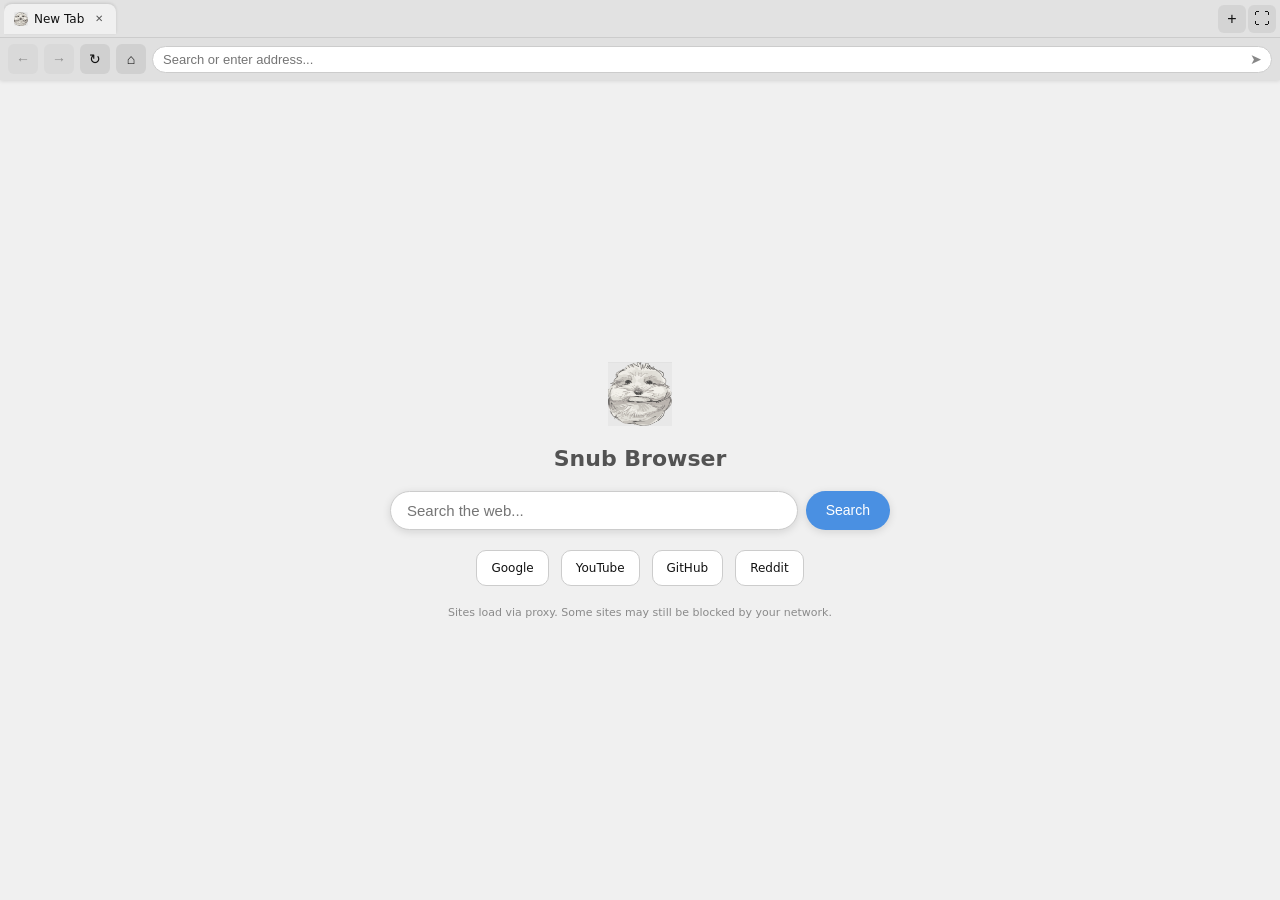
<file: index.html>
<!doctype html>
<html lang="en" data-theme="light">
<head>
  <meta charset="UTF-8" />
  <meta name="viewport" content="width=device-width, initial-scale=1" />
  <meta name="title" content="Snub Browser" />
  <meta name="description" content="Snub Browser - The better way to browse." />
  <link rel="icon" type="image/x-icon" href="logo.png" />
  <meta property="og:image" content="/logo.png" />
  <title>Snub Browser</title>
  <link rel="icon" href="logo.png" />
  <meta name="color-scheme" content="light dark" />
  <link rel="stylesheet" href="css/main.css" />

  <script>
    (()=>{const t=localStorage.getItem('theme');if(t)document.documentElement.setAttribute('data-theme',t);
      else if(matchMedia('(prefers-color-scheme: dark)').matches)document.documentElement.setAttribute('data-theme','dark');})();
  </script>
</head>
<body>
  <div class="app">
    <div class="bar">
      <div id="tabs" class="tabs" role="tablist" aria-label="Tabs"></div>
      <button id="add" class="new" title="New tab">+</button>
      <button id="fs" class="new" title="Fullscreen">⛶</button>
    </div>
    <div id="stage" class="stage"></div>
  </div>

  <script>
    const tabsEl = document.getElementById('tabs');
    const stage = document.getElementById('stage');
    const addBtn = document.getElementById('add');
    const fsBtn = document.getElementById('fs');

    let list = [];
    let active = null;
    let seq = 1;
    const PERMS = [
      'allow-downloads',
      'allow-forms',
      'allow-orientation-lock',
      'allow-pointer-lock',
      'allow-popups',
      'allow-popups-to-escape-sandbox',
      'allow-presentation',
      'allow-same-origin',
      'allow-scripts',
      'allow-storage-access-by-user-activation',
      'allow-top-navigation',
      'allow-top-navigation-by-user-activation'
    ].join(' ');

    function getDirectSiteFromHash(){
      const raw = location.hash.startsWith('#') ? location.hash.slice(1) : location.hash;
      if(!raw) return '';

      let site = '';
      if(raw.toLowerCase().startsWith('site=')){
        site = raw.slice(5);
      }else{
        site = new URLSearchParams(raw).get('site') || '';
      }

      if(!site) return '';

      try{
        return decodeURIComponent(site);
      }catch{
        return site;
      }
    }

    function toTabUrl(site){
      if(!site) return 'tab.html';
      return `tab.html#site=${encodeURIComponent(site)}`;
    }

    function ShowOnly(site){
      document.body.classList.toggle('site-only', Boolean(site));
      const isSiteOnly = document.body.classList.contains('site-only');
      list.forEach((tab) => ALLOWWHATSNUBBY(tab.frame, isSiteOnly));
    }

    function ALLOWWHATSNUBBY(frame, isSiteOnly){
      if(isSiteOnly){
        frame.sandbox = PERMS;
      }else{
        frame.removeAttribute('sandbox');
      }
    }

    function addTab(url='tab.html'){
      const id = 't'+(seq++);
      const frame = document.createElement('iframe');
      frame.className = 'pane';
      frame.dataset.id = id;
      frame.allowFullscreen = true;
      frame.allow = "camera; microphone";
      ALLOWWHATSNUBBY(frame, document.body.classList.contains('site-only'));
      frame.src = url;

      frame.addEventListener('load', ()=>{
        try{
          const ttl = frame.contentDocument?.title || 'New Tab';
          setTitle(id, ttl);
          const u = frame.contentWindow?.location?.href;
          if(u) setUrl(id, u);
        }catch{}
      });

      stage.appendChild(frame);
      list.push({ id, title:'New Tab', icon:'logo.png', frame, url });
      draw();
      setActive(id);
      return id;
    }

    function closeTab(id){
      const i = list.findIndex(t=>t.id===id);
      if(i<0) return;
      const was = (active===id);
      list[i].frame.remove();
      list.splice(i,1);
      const next = list[i] || list[i-1];
      if(was && next) setActive(next.id);
      else if(!list.length) setActive(addTab());
      draw();
    }

    function setActive(id){
      active = id;
      list.forEach(t=>{
        t.frame.classList.toggle('active', t.id===id);
        const el = tabsEl.querySelector(`.tab[data-id="${t.id}"]`);
        if(el) el.classList.toggle('active', t.id===id);
      });
      const t = list.find(x=>x.id===id);
      if(t) document.title = `${t.title} - Snub Browser`;
    }

    function setTitle(id, title){
      const t = list.find(x=>x.id===id); if(!t) return;
      t.title = title || 'New Tab';
      const el = tabsEl.querySelector(`.tab[data-id="${id}"] .ttl`);
      if(el) el.textContent = t.title;
      if(active===id) document.title = `${t.title} - Snub Browser`;
    }

    function setUrl(id, url){
      const t = list.find(x=>x.id===id); if(!t) return;
      t.url = url;
    }

    function draw(){
      tabsEl.innerHTML = '';
      list.forEach(t=>{
        const el = document.createElement('div');
        el.className = 'tab' + (t.id===active?' active':'');
        el.setAttribute('role','tab');
        el.setAttribute('aria-selected', t.id===active?'true':'false');
        el.draggable = true;
        el.dataset.id = t.id;

        const ico = document.createElement('img'); ico.className='ico'; ico.src=t.icon; ico.alt='';
        const ttl = document.createElement('div'); ttl.className='ttl'; ttl.textContent=t.title;
        const x = document.createElement('div'); x.className='x'; x.innerHTML='&#10005;';

        el.appendChild(ico); el.appendChild(ttl); el.appendChild(x);

        el.addEventListener('click', (e)=>{ if(e.target===x) return; setActive(t.id); });
        x.addEventListener('click', (e)=>{ e.stopPropagation(); closeTab(t.id); });
        el.addEventListener('auxclick', (e)=>{ if(e.button===1) closeTab(t.id); });

        el.addEventListener('dragstart', ()=>{ el.classList.add('drag'); el.dataset.drag='1'; });
        el.addEventListener('dragend',   ()=>{ el.classList.remove('drag'); el.dataset.drag=''; });
        el.addEventListener('dragover', (ev)=>{
          ev.preventDefault();
          const dragging = tabsEl.querySelector('.tab[data-drag="1"]');
          if(!dragging || dragging===el) return;
          const r = el.getBoundingClientRect();
          const before = (ev.clientX - r.left) < r.width/2;
          tabsEl.insertBefore(dragging, before? el : el.nextSibling);
        });
        el.addEventListener('drop', ()=>{
          const order = [...tabsEl.querySelectorAll('.tab')].map(n=>n.dataset.id);
          list.sort((a,b)=>order.indexOf(a.id)-order.indexOf(b.id));
        });

        tabsEl.appendChild(el);
      });
    }

    addBtn.addEventListener('click', ()=>addTab());

    document.querySelector('.bar').addEventListener('dblclick', e=>{
      if(e.target.id==='tabs' || e.target.classList.contains('bar')) addTab();
    });

    document.querySelector('.bar').addEventListener('auxclick', e=>{
      if(e.button===1 && (e.target.id==='tabs' || !e.target.closest('.tab'))) addTab();
    });

    document.addEventListener('keydown', e=>{
      const mod = e.ctrlKey || e.metaKey;
      if(mod && e.key.toLowerCase()==='t'){ e.preventDefault(); addTab(); }
      if(mod && e.key.toLowerCase()==='w'){ e.preventDefault(); closeTab(active); }
      if(mod && e.key==='Tab'){
        e.preventDefault();
        if(!list.length) return;
        const i = list.findIndex(t=>t.id===active);
        const nxt = list[(i+1)%list.length];
        setActive(nxt.id);
      }
    });

    fsBtn.addEventListener('click', ()=>{
      if(!document.fullscreenElement){
        (document.documentElement.requestFullscreen||document.body.requestFullscreen||function(){}).call(document.documentElement);
      }else{
        (document.exitFullscreen||function(){}).call(document);
      }
    });

    setInterval(()=>{
      const t = list.find(x=>x.id===active);
      if(!t) return;
      try{
        const href = t.frame.contentWindow?.location?.href;
        if(href && href!==t.url) setUrl(t.id, href);
        const ttl = t.frame.contentDocument?.title;
        if(ttl && ttl!==t.title) setTitle(t.id, ttl);
      }catch{}
    }, 1200);

    window.addEventListener('hashchange', ()=>{
      const site = getDirectSiteFromHash();
      ShowOnly(site);
      if(!site || !active) return;
      const tab = list.find(t=>t.id===active);
      if(!tab) return;
      tab.frame.src = toTabUrl(site);
      setUrl(tab.id, site);
    });

    // for load
    const startupSite = getDirectSiteFromHash();
    ShowOnly(startupSite);
    addTab(toTabUrl(startupSite));
  </script>
<script defer src="https://static.cloudflareinsights.com/beacon.min.js/v833ccba57c9e4d2798f2e76cebdd09a11778172276447" integrity="sha512-57MDmcccJXYtNnH+ZiBwzC4jb2rvgVCEokYN+L/nLlmO8rfYT/gIpW2A569iJ/3b+0UEasghjuZH/ma3wIs/EQ==" data-cf-beacon='{"version":"2024.11.0","token":"c3446d33361c4699ac17d4d7c0ed14ac","r":1,"server_timing":{"name":{"cfCacheStatus":true,"cfEdge":true,"cfExtPri":true,"cfL4":true,"cfOrigin":true,"cfSpeedBrain":true},"location_startswith":null}}' crossorigin="anonymous"></script>
</body>
</html>
</file>
<file: css/main.css>
*, *::before, *::after {
  box-sizing: border-box;
  margin: 0;
  padding: 0;
}

:root {
  --bg: #f0f0f0;
  --bar-bg: #e2e2e2;
  --tab-bg: #d0d0d0;
  --tab-active: #f0f0f0;
  --tab-hover: #ddd;
  --text: #111;
  --text-muted: #555;
  --border: #ccc;
  --btn: #d4d4d4;
  --btn-hover: #c0c0c0;
  --shadow: rgba(0,0,0,0.12);
  --x-hover: rgba(0,0,0,0.15);
}

[data-theme="dark"] {
  --bg: #1e1e1e;
  --bar-bg: #2a2a2a;
  --tab-bg: #222;
  --tab-active: #1e1e1e;
  --tab-hover: #2f2f2f;
  --text: #ececec;
  --text-muted: #aaa;
  --border: #3a3a3a;
  --btn: #333;
  --btn-hover: #3f3f3f;
  --shadow: rgba(0,0,0,0.4);
  --x-hover: rgba(255,255,255,0.12);
}

html, body {
  height: 100%;
  overflow: hidden;
  font-family: system-ui, -apple-system, sans-serif;
  background: var(--bg);
  color: var(--text);
}

.app {
  display: flex;
  flex-direction: column;
  height: 100%;
}

/* ── Tab Bar ── */
.bar {
  display: flex;
  align-items: center;
  background: var(--bar-bg);
  border-bottom: 1px solid var(--border);
  height: 38px;
  flex-shrink: 0;
  padding: 0 4px;
  gap: 2px;
  overflow: hidden;
  box-shadow: 0 1px 3px var(--shadow);
  user-select: none;
}

.tabs {
  display: flex;
  align-items: center;
  gap: 2px;
  flex: 1;
  overflow-x: auto;
  overflow-y: hidden;
  scrollbar-width: none;
  height: 100%;
}
.tabs::-webkit-scrollbar { display: none; }

/* ── Individual Tab ── */
.tab {
  display: flex;
  align-items: center;
  gap: 6px;
  padding: 0 8px 0 10px;
  height: 30px;
  min-width: 80px;
  max-width: 200px;
  border-radius: 8px 8px 0 0;
  background: var(--tab-bg);
  color: var(--text-muted);
  font-size: 12px;
  cursor: pointer;
  flex-shrink: 0;
  transition: background 0.12s, color 0.12s;
  position: relative;
  overflow: hidden;
}

.tab:hover {
  background: var(--tab-hover);
  color: var(--text);
}

.tab.active {
  background: var(--tab-active);
  color: var(--text);
  font-weight: 500;
  box-shadow: 0 -1px 3px var(--shadow);
}

.tab.drag { opacity: 0.5; }

.tab .ico {
  width: 14px;
  height: 14px;
  flex-shrink: 0;
  border-radius: 2px;
}

.tab .ttl {
  flex: 1;
  white-space: nowrap;
  overflow: hidden;
  text-overflow: ellipsis;
  font-size: 12px;
}

.tab .x {
  flex-shrink: 0;
  width: 18px;
  height: 18px;
  border-radius: 4px;
  display: flex;
  align-items: center;
  justify-content: center;
  font-size: 10px;
  color: var(--text-muted);
  transition: background 0.12s, color 0.12s;
}
.tab .x:hover {
  background: var(--x-hover);
  color: var(--text);
}

/* ── Buttons (new tab, fullscreen) ── */
.new {
  background: var(--btn);
  border: none;
  border-radius: 6px;
  color: var(--text);
  cursor: pointer;
  font-size: 16px;
  width: 28px;
  height: 28px;
  display: flex;
  align-items: center;
  justify-content: center;
  flex-shrink: 0;
  transition: background 0.12s;
  line-height: 1;
}
.new:hover { background: var(--btn-hover); }

/* ── Stage (iframe area) ── */
.stage {
  flex: 1;
  position: relative;
  overflow: hidden;
  background: var(--bg);
}

.pane {
  position: absolute;
  inset: 0;
  width: 100%;
  height: 100%;
  border: none;
  display: none;
  background: #fff;
}

.pane.active {
  display: block;
}

/* ── Site-only mode (kiosk) ── */
body.site-only .bar {
  display: none;
}
body.site-only .stage {
  height: 100%;
}
</file>
